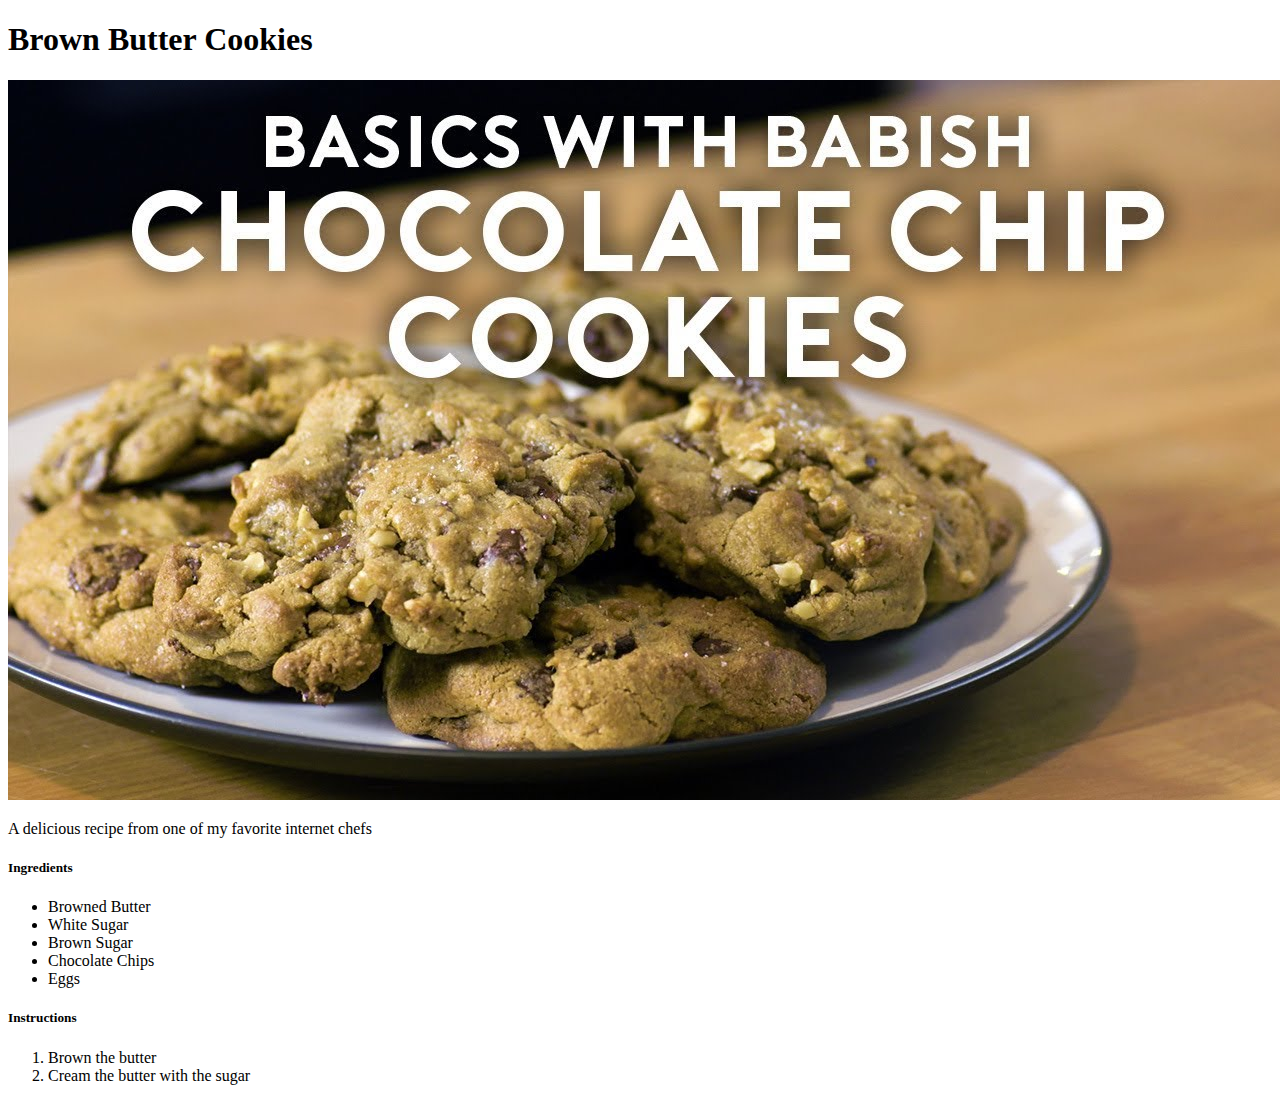
<file: recipes/brown-butter-cookies.html>
<!DOCTYPE html>
<html lang="en">
    <head>
        <meta charset="UTF-8">
    </head>
    <body>
        <h1>
            Brown Butter Cookies
        </h1>
        <img src="recipeimages/cookies.jpg" alt="a plate of cookies">
        <p>A delicious recipe from one of my favorite internet chefs</p>
        <h5>Ingredients</h5>
        <ul>
            <li>Browned Butter</li>
            <li>White Sugar</li>
            <li>Brown Sugar</li>
            <li>Chocolate Chips</li>
            <li>Eggs</li>
        </ul>
        <h5>Instructions</h5>
        <ol>
            <li>Brown the butter</li>
            <li>Cream the butter with the sugar</li>
        </ol>
    </body>
</html>
</file>
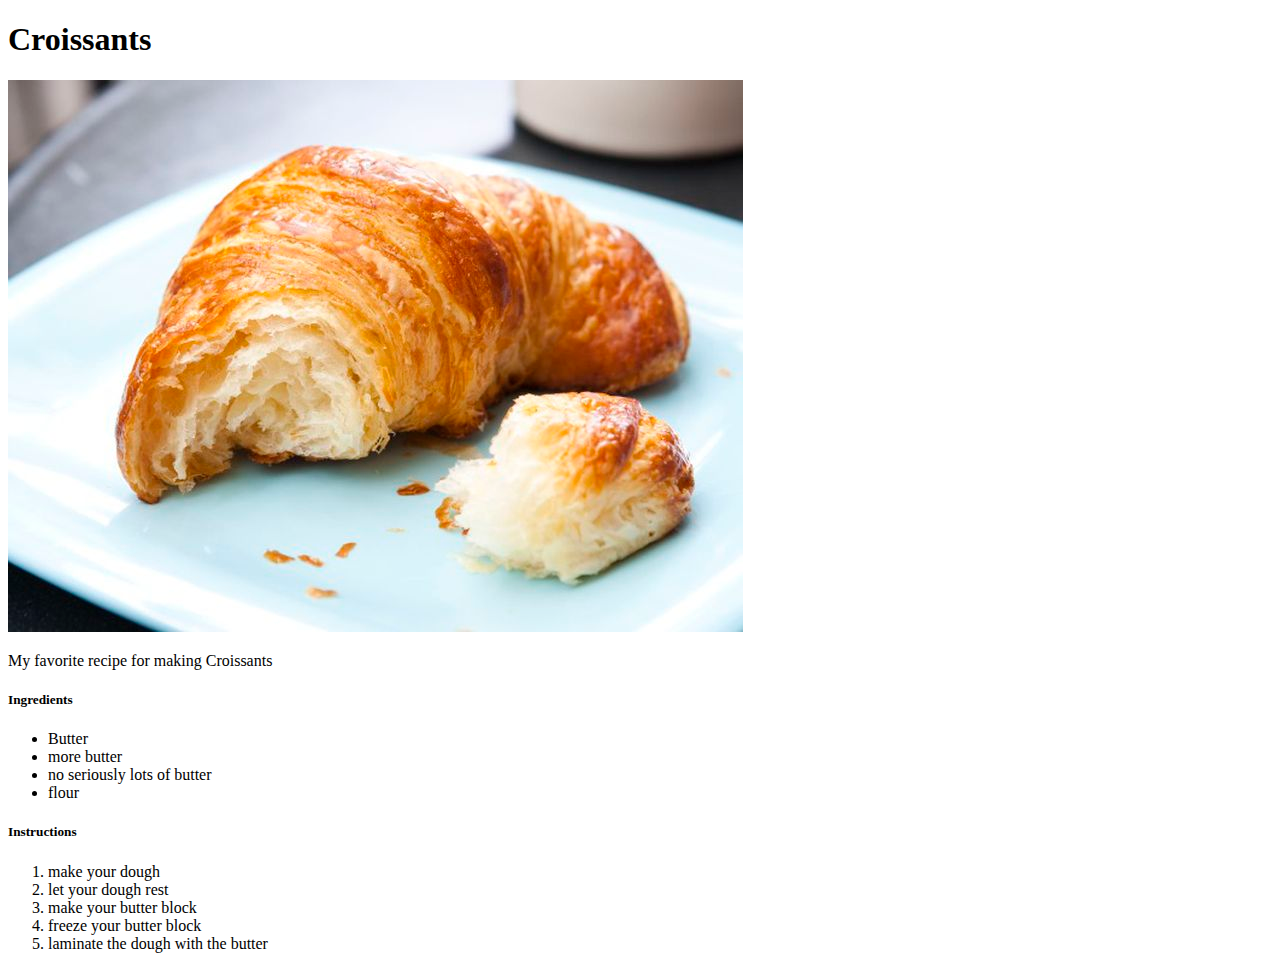
<file: recipes/croissants.html>
<!DOCTYPE html>
<html lang="en">
    <head>
        <meta charset="UTF-8">
        <body>
            <h1>
                Croissants
            </h1>
            <img src="recipeimages/croissant.jpg" alt="a croissant">
            <p>My favorite recipe for making Croissants</p>
            <h5>Ingredients</h5>
            <ul>
                <li>Butter</li>
                <li>more butter</li>
                <li>no seriously lots of butter</li>
                <li>flour</li>
            </ul>
            <h5>Instructions</h5>
            <ol>
                <li>make your dough</li>
                <li>let your dough rest</li>
                <li>make your butter block</li>
                <li>freeze your butter block</li>
                <li>laminate the dough with the butter</li>
            </ol>
            
        </body>
    </head>
</html>
</file>
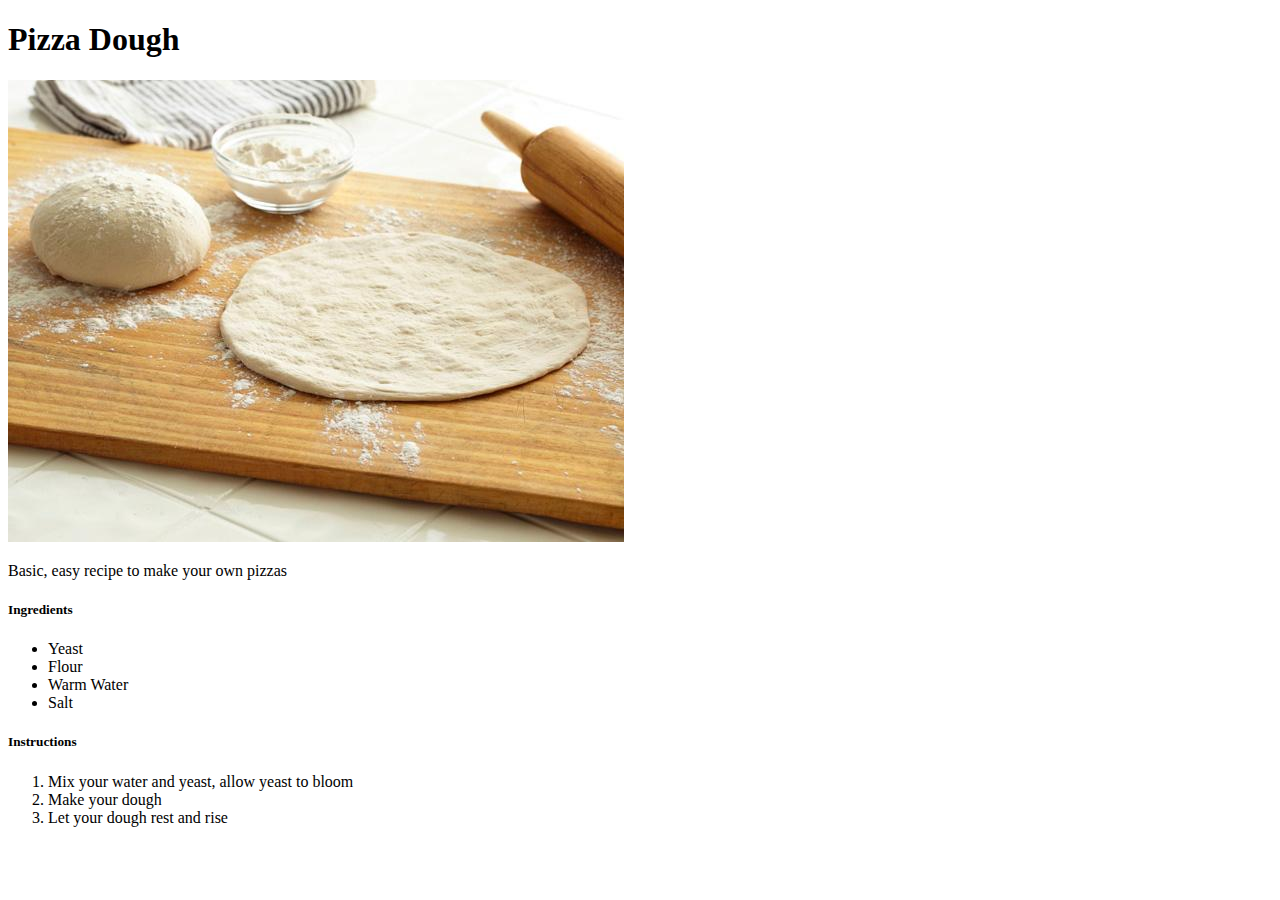
<file: recipes/pizzadough.html>
<!DOCTYPE html>
<html lang="en">
    <head>
        <meta charset="UTF-8">
    </head>
    <body>
        <h1>Pizza Dough</h1>
        <img src="recipeimages/pizza.jpg" alt="pizza dough, rolling pin, and towel on a wooden board">
        <p>Basic, easy recipe to make your own pizzas</p>
        <h5>Ingredients</h5>
        <ul>
            <li>Yeast</li>
            <li>Flour</li>
            <li>Warm Water</li>
            <li>Salt</li>
        </ul>
        <h5>Instructions</h5>
        <ol>
            <li>Mix your water and yeast, allow yeast to bloom</li>
            <li>Make your dough</li>
            <li>Let your dough rest and rise</li>
        </ol>
    </body>
</html>
</file>
